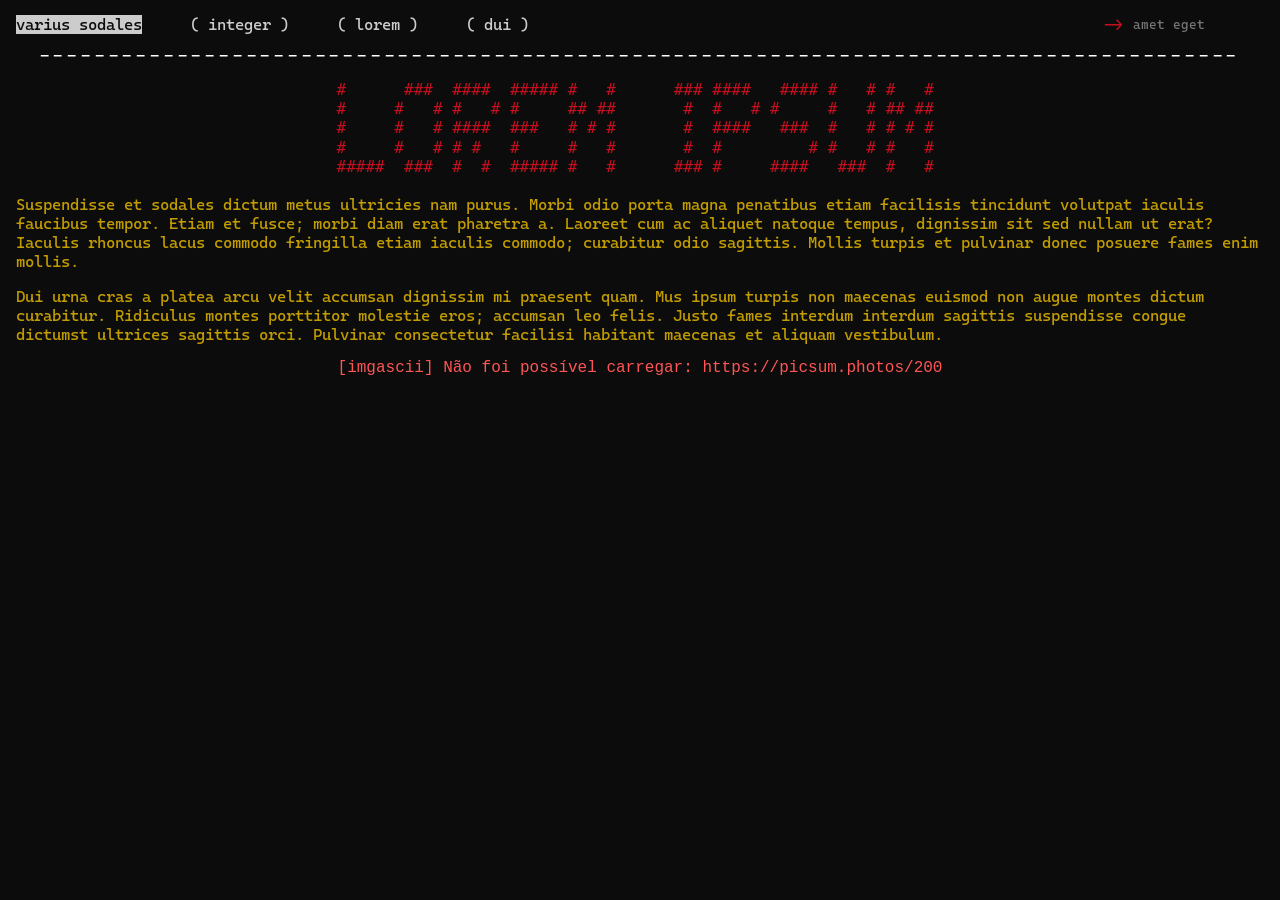
<file: index.html>
<html lang="en">

<head>
    <meta charset="UTF-8">
    <meta name="viewport" content="width=device-width, initial-scale=1.0">
    <link rel="shortcut icon" href="img/faviconx32.png" type="image/x-icon">
    <link rel="stylesheet" href="style.css">
    <meta property="og:title" content="CLI style for HTML">
    <meta property="og:description" content="Repository for making HTML look like a terminal/CLI.">
    <meta property="og:image" content="https://ovelhart.github.io/CLI-style-for-HTML/banner-logo.png">
    <meta property="og:url" content="https://ovelhart.github.io/CLI-style-for-HTML/">
    <meta property="og:type" content="website">
    <script src="cor-tags.js"></script>
    <script src="imgascii.js"></script>
    <script src="toilet-tags.js"></script>
    <title>topbar</title>
</head>
<style>
    :root {
        --fundo: #0C0C0C;
        --cor: #CCCCCC;
        --select: #CCCCCC;
    }

    body {
        margin: 0 1rem;
    }

    .topbar {
        display: flex;
        position: sticky;
        flex-direction: column;
        top: 0;
        background-color: var(--fundo);
    }

    .topbar .barra {
        height: 3rem;
        width: 100%;
        display: flex;
        flex-direction: row;
        align-items: center;
    }

    .centro-img {
        width: 100%;
        display: flex;
        justify-content: center;
    }

    .direita-btn {
        display: flex;
        position: fixed;
        right: 0;
        justify-content: right;
        text-align: right;
    }

    .direita-btn .input-box {
        display: flex;
        margin-right: 1rem;
        width: 10rem;
    }

    #rotate-warning {
        position: fixed;
        inset: 0;
        background: black;
        color: white;
        display: none;
        justify-content: center;
        align-items: center;
        z-index: 999999;
        text-align: center;
    }

    .rotate-box {
        font-size:1rem;
        padding: 20px;
        white-space: normal;
    }
</style>

<body>
    <div class="topbar">
        <div class="barra"><span class="invertido">varius sodales</span> <span class="btn-text">( integer )</span> <span
                class="btn-text">( lorem )</span> <span class="btn-text">( dui )</span> <span class="direita-btn">
                <div class="input-box">
                    <span>
                        <cor tom="vermelho">-></cor>
                    </span>
                    <input type="text" placeholder="amet eget">
                </div>
            </span></div>
        <hr class="hr-auto">
    </div>
    <p></p>
    <toilet text="Lorem Ipsum" cor="vermelho" estilo="banner" alinhamento="centro"></toilet>
    <cor tom="amarelo">Suspendisse et sodales dictum metus ultricies nam purus. Morbi odio porta magna penatibus etiam
        facilisis tincidunt volutpat iaculis faucibus tempor. Etiam et fusce; morbi diam erat pharetra a. Laoreet cum ac
        aliquet natoque tempus, dignissim sit sed nullam ut erat? Iaculis rhoncus lacus commodo fringilla etiam iaculis
        commodo; curabitur odio sagittis. Mollis turpis et pulvinar donec posuere fames enim mollis.</cor>
    <p></p>
    <cor tom="amarelo">Dui urna cras a platea arcu velit accumsan dignissim mi praesent quam. Mus ipsum turpis non
        maecenas euismod non augue montes dictum curabitur. Ridiculus montes porttitor molestie eros; accumsan leo
        felis. Justo fames interdum interdum sagittis suspendisse congue dictumst ultrices sagittis orci. Pulvinar
        consectetur facilisi habitant maecenas et aliquam vestibulum.</cor>
    <p></p>
    <span class="centro-img">
        <imgascii url="https://picsum.photos/200" height="30" width="60" color="true">
    </span>
    <p></p>

    <div id="rotate-warning">
        <div class="rotate-box">
            <cor tom="amarelo">Turn your phone or tablet down to continue.</cor>
            <imgascii url="img/mobile-phone.png" height="26" width="50" color="true">
        </div>
    </div>
</body>

</html>

<script>
    function fillHR() {
        document.querySelectorAll(".hr-auto").forEach(hr => {

            const style = getComputedStyle(hr);
            const fontSize = parseFloat(style.fontSize);
            const letterSpacing = parseFloat(style.letterSpacing);
            const charWidth = (fontSize * 0.6) + letterSpacing;
            const width = hr.clientWidth;
            const amount = Math.ceil(width / charWidth) + 0;
            hr.setAttribute("data-content", "-".repeat(amount));
        });
    }

    fillHR();
    window.addEventListener("resize", fillHR);
</script>
<script>
function checkOrientation() {
    requestAnimationFrame(() => {
        const warning = document.getElementById("rotate-warning");
        if (window.innerWidth < 750) {
            warning.style.display = "flex";
        } else {
            warning.style.display = "none";
        }
    });
}

window.addEventListener("resize", checkOrientation);
window.addEventListener("orientationchange", checkOrientation);

checkOrientation();
</script>
</file>
<file: style.css>
:root {
    --fundo: #0C0C0C;
    --cor: #CCCCCC;
    --select: #CCCCCC;
}

@font-face {
    font-family: 'Cascadia Code';
    src: url('CascadiaCode-Regular.ttf') format('truetype');
    font-weight: 400;
    font-style: normal;
}

html,
body {
    font-family: Cascadia Code;
    display: flex;
    flex-direction: column;
    margin: 0;
}

body {
    margin: 1rem;
    background-color: var(--fundo);
    color: var(--cor);
}

h5 {
    font-size: 1em;
    margin: 0;
}

::selection {
    background-color: var(--select);
    color: var(--fundo);
}

button {
    appearance: none;
    background: none;
    outline: none;
    border: none;
    color: var(--cor);
    text-align: left;
    font-size: 1em;
    font-family: Cascadia Code;
}

* {
    font-family: Cascadia Code;
}

p {
    margin: 0;
    height: 0;
    margin-top: 1rem;
}

ol {
    list-style: none;
    counter-reset: meu-contador;
    margin: 0;
    padding-left: 1rem;
}

ol li {
    counter-increment: escolhas;
    margin: 0;
    cursor: pointer;
    width: fit-content;
}

ol li::before {
    content: counter(escolhas) ") ";
    margin: 0;
}

a {
    text-decoration: none;
    color: inherit;
}

ol li:hover {
    text-decoration: underline;
}

::-webkit-scrollbar {
    width: 12px;
    height: 12px;
}

::-webkit-scrollbar-track {
    background: #26262639;
    border-radius: 0px;
}

::-webkit-scrollbar-thumb {
    background: #3f3f3f;
    border-radius: 0px;
}

::-webkit-scrollbar-thumb:hover {
    background: #232323;
}

.hr-auto {
    border: none;
    width: 100%;
    overflow: hidden;
    white-space: nowrap;
    display: flex;
    justify-content: center;
    align-items: center;
    margin: 0;
    padding: 0;
    font-size: 1rem;
    letter-spacing: .3rem;
    line-height: 1;
    color: white;
}

.hr-auto::before {
    content: attr(data-content);
    display: block;
}

.input-box {
    width: 100%;
    display: flex;
    flex-direction: row;
    align-items: center;
}

.input-box input {
    appearance: none;
    display: flex;
    width: 100%;
    background-color: transparent;
    border: none;
    color: var(--cor);
    height: 2rem;
}

.input-box span {
    font-size: 1rem;
    display: flex;
    flex-direction: row;
    width: 2em;
}

.input-box input:focus {
    outline: none;
}

.invertido {
    background-color: var(--cor);
    color: var(--fundo);
    margin-right: 3rem;
}

.btn-text {
    margin-right: 3rem;
    cursor: pointer;
}
</file>
